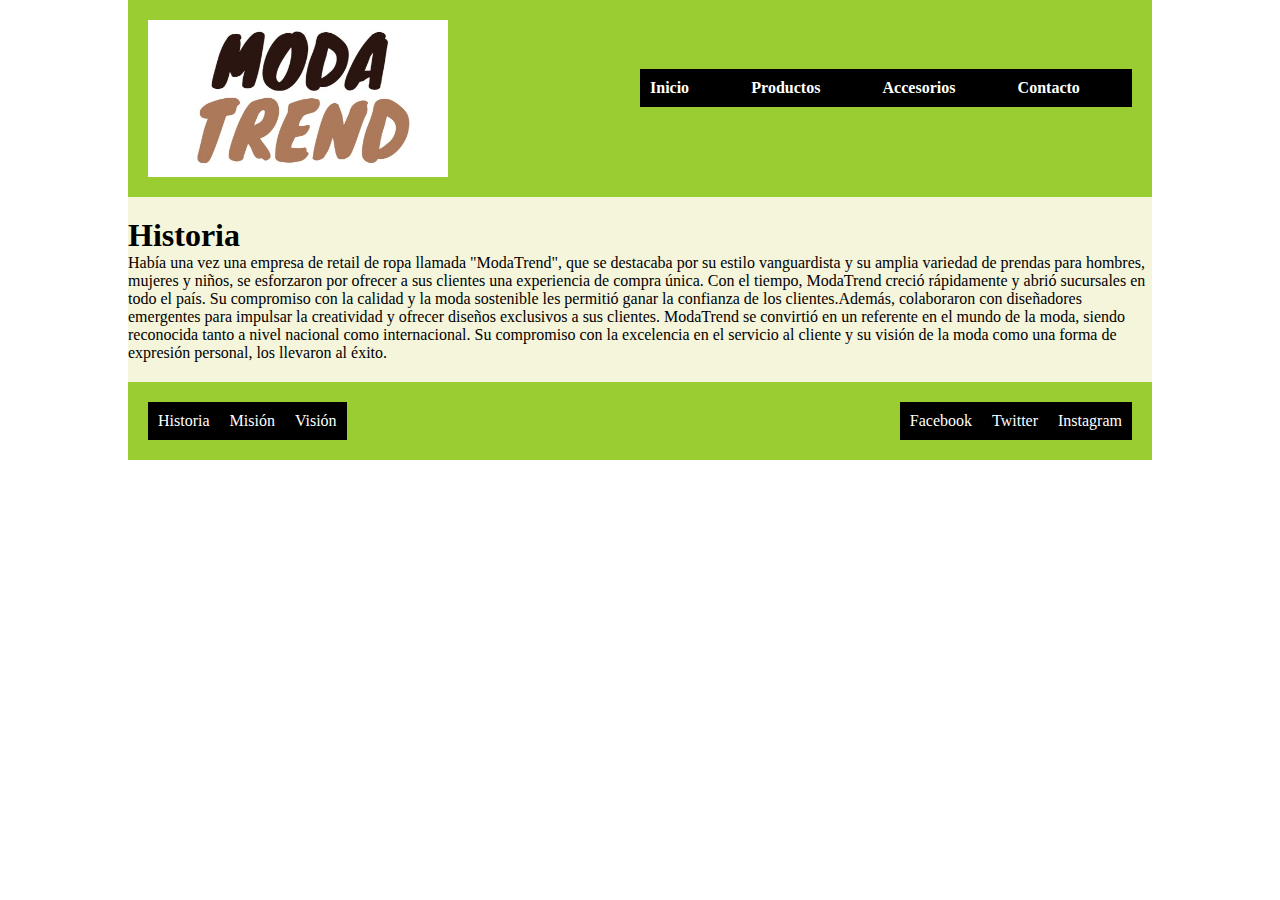
<file: historia/index.html>
<!DOCTYPE html>
<html lang="en">
  <head>
    <meta charset="UTF-8" />
    <meta name="viewport" content="width=device-width, initial-scale=1.0" />
    <title>Document</title>
    <link rel="stylesheet" href="style.css" />
    <link
      href="https://cdn.jsdelivr.net/npm/bootstrap@5.3.0/dist/css/bootstrap.min.css"
      rel="stylesheet"
      integrity="sha384-9ndCyUaIbzAi2FUVXJi0CjmCapSmO7SnpJef0486qhLnuZ2cdeRhO02iuK6FUUVM"
      crossorigin="anonymous"
    />
  </head>
  <body>
    <main>
      <header>
        <section id="logo">
          <a href="/index/index.html">
            <img src="../imagenes/logo.png" width="600px" alt=""
          /></a>
        </section>
        <section id="menu1">
          <a href="/index/index.html">Inicio</a>
          <a href="/productos/productos.html">Productos</a>
          <a href="/accesorios/accesorios.html">Accesorios</a>
          <a href="/contacto/contacto.html">Contacto</a>
        </section>
      </header>
      <div class="historia">
        <h1>Historia</h1>
        <p>
          Había una vez una empresa de retail de ropa llamada "ModaTrend", que
          se destacaba por su estilo vanguardista y su amplia variedad de
          prendas para hombres, mujeres y niños, se esforzaron por ofrecer a sus
          clientes una experiencia de compra única. Con el tiempo, ModaTrend
          creció rápidamente y abrió sucursales en todo el país. Su compromiso
          con la calidad y la moda sostenible les permitió ganar la confianza de
          los clientes.Además, colaboraron con diseñadores emergentes para
          impulsar la creatividad y ofrecer diseños exclusivos a sus clientes.
          ModaTrend se convirtió en un referente en el mundo de la moda, siendo
          reconocida tanto a nivel nacional como internacional. Su compromiso
          con la excelencia en el servicio al cliente y su visión de la moda
          como una forma de expresión personal, los llevaron al éxito.
        </p>
      </div>
      <footer>
        <section id="menu2">
          <a href="../historia/index.html">Historia</a>
          <a href="../mision/index.html">Misión</a>
          <a href="../vision/index.html">Visión</a>
          
        </section>

        <section id="menu3">
          <a href="https://www.facebook.com/" target="_blank">Facebook</a>
          <a href="https://twitter.com/" target="_blank">Twitter</a>
          <a href="https://www.instagram.com/" target="_blank">Instagram</a>
        </section>
      </footer>
    </main>
  </body>
</html>
</file>
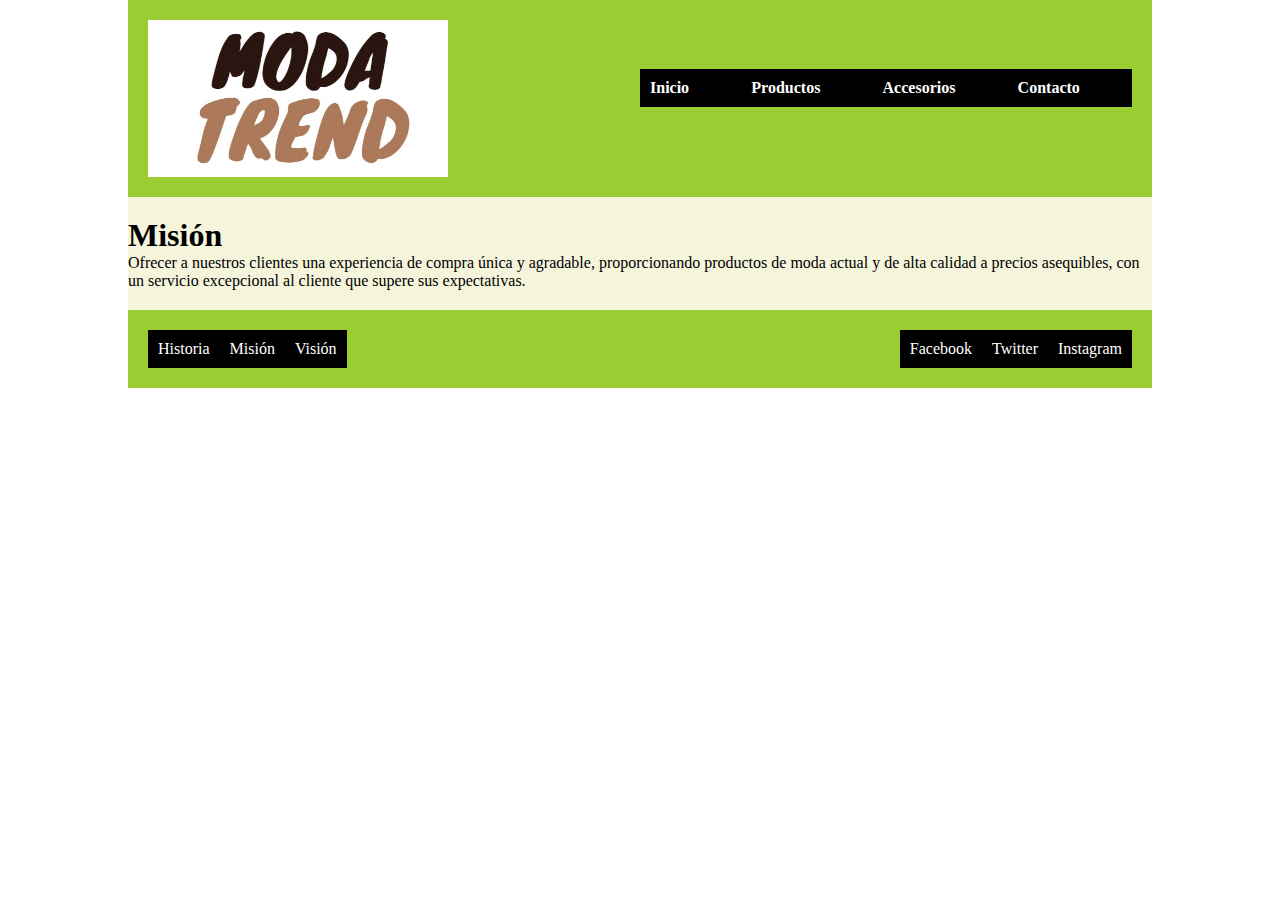
<file: mision/index.html>
<!DOCTYPE html>
<html lang="en">
  <head>
    <meta charset="UTF-8" />
    <meta name="viewport" content="width=device-width, initial-scale=1.0" />
    <title>Document</title>
    <link rel="stylesheet" href="style.css" />
    <link
      href="https://cdn.jsdelivr.net/npm/bootstrap@5.3.0/dist/css/bootstrap.min.css"
      rel="stylesheet"
      integrity="sha384-9ndCyUaIbzAi2FUVXJi0CjmCapSmO7SnpJef0486qhLnuZ2cdeRhO02iuK6FUUVM"
      crossorigin="anonymous"
    />
  </head>
  <body>
    <main>
      <header>
        <section id="logo">
          <a href="/index/index.html">
            <img src="../imagenes/logo.png" width="600px" alt=""
          /></a>
        </section>
        <section id="menu1">
          <a href="/index/index.html">Inicio</a>
          <a href="/productos/productos.html">Productos</a>
          <a href="/accesorios/accesorios.html">Accesorios</a>
          <a href="/contacto/contacto.html">Contacto</a>
        </section>
      </header>
      <div class="mision">
      <h1>Misión</h1>
      <p>
        Ofrecer a nuestros clientes una experiencia de compra única y agradable,
        proporcionando productos de moda actual y de alta calidad a precios
        asequibles, con un servicio excepcional al cliente que supere sus
        expectativas.
      </p>
    </div>
      <footer>
        <section id="menu2">
          <a href="../historia/index.html">Historia</a>
          <a href="../mision/index.html">Misión</a>
          <a href="../vision/index.html">Visión</a>
          
        </section>

        <section id="menu3">
          <a href="https://www.facebook.com/" target="_blank">Facebook</a>
          <a href="https://twitter.com/" target="_blank">Twitter</a>
          <a href="https://www.instagram.com/" target="_blank">Instagram</a>
        </section>
      </footer>
    </main>
  </body>
</html>
</file>
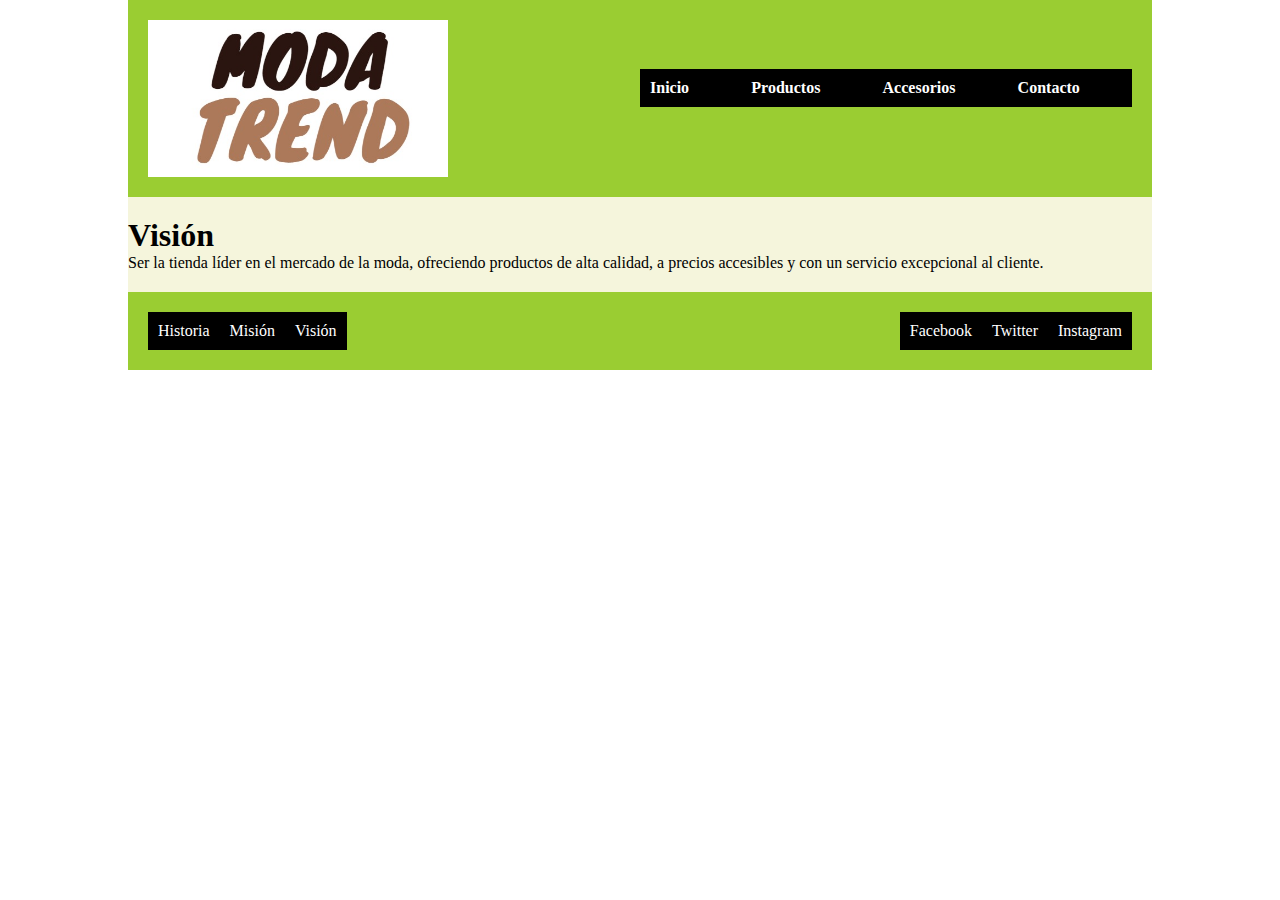
<file: vision/index.html>
<!DOCTYPE html>
<html lang="en">
  <head>
    <meta charset="UTF-8" />
    <meta name="viewport" content="width=device-width, initial-scale=1.0" />
    <title>Document</title>
    <link rel="stylesheet" href="style.css" />
    <link
      href="https://cdn.jsdelivr.net/npm/bootstrap@5.3.0/dist/css/bootstrap.min.css"
      rel="stylesheet"
      integrity="sha384-9ndCyUaIbzAi2FUVXJi0CjmCapSmO7SnpJef0486qhLnuZ2cdeRhO02iuK6FUUVM"
      crossorigin="anonymous"
    />
  </head>
  <body>
    <main>
      <header>
        <section id="logo">
          <a href="/index/index.html">
            <img src="../imagenes/logo.png" width="600px" alt=""
          /></a>
        </section>
        <section id="menu1">
          <a href="/index/index.html">Inicio</a>
          <a href="/productos/productos.html">Productos</a>
          <a href="/accesorios/accesorios.html">Accesorios</a>
          <a href="/contacto/contacto.html">Contacto</a>
        </section>
      </header>
      <div>
        <h1>Visión</h1>
        <p>
          Ser la tienda líder en el mercado de la moda, ofreciendo productos de
          alta calidad, a precios accesibles y con un servicio excepcional al
          cliente.
        </p>
      </div>
      <footer>
        <section id="menu2">
          <a href="../historia/index.html">Historia</a>
          <a href="../mision/index.html">Misión</a>
          <a href="../vision/index.html">Visión</a>
          
        </section>
        
        <section id="menu3">
          <a href="https://www.facebook.com/" target="_blank">Facebook</a>
          <a href="https://twitter.com/" target="_blank">Twitter</a>
          <a href="https://www.instagram.com/" target="_blank">Instagram</a>
        </section>
      </footer>
    </main>
  </body>
</html>
</file>
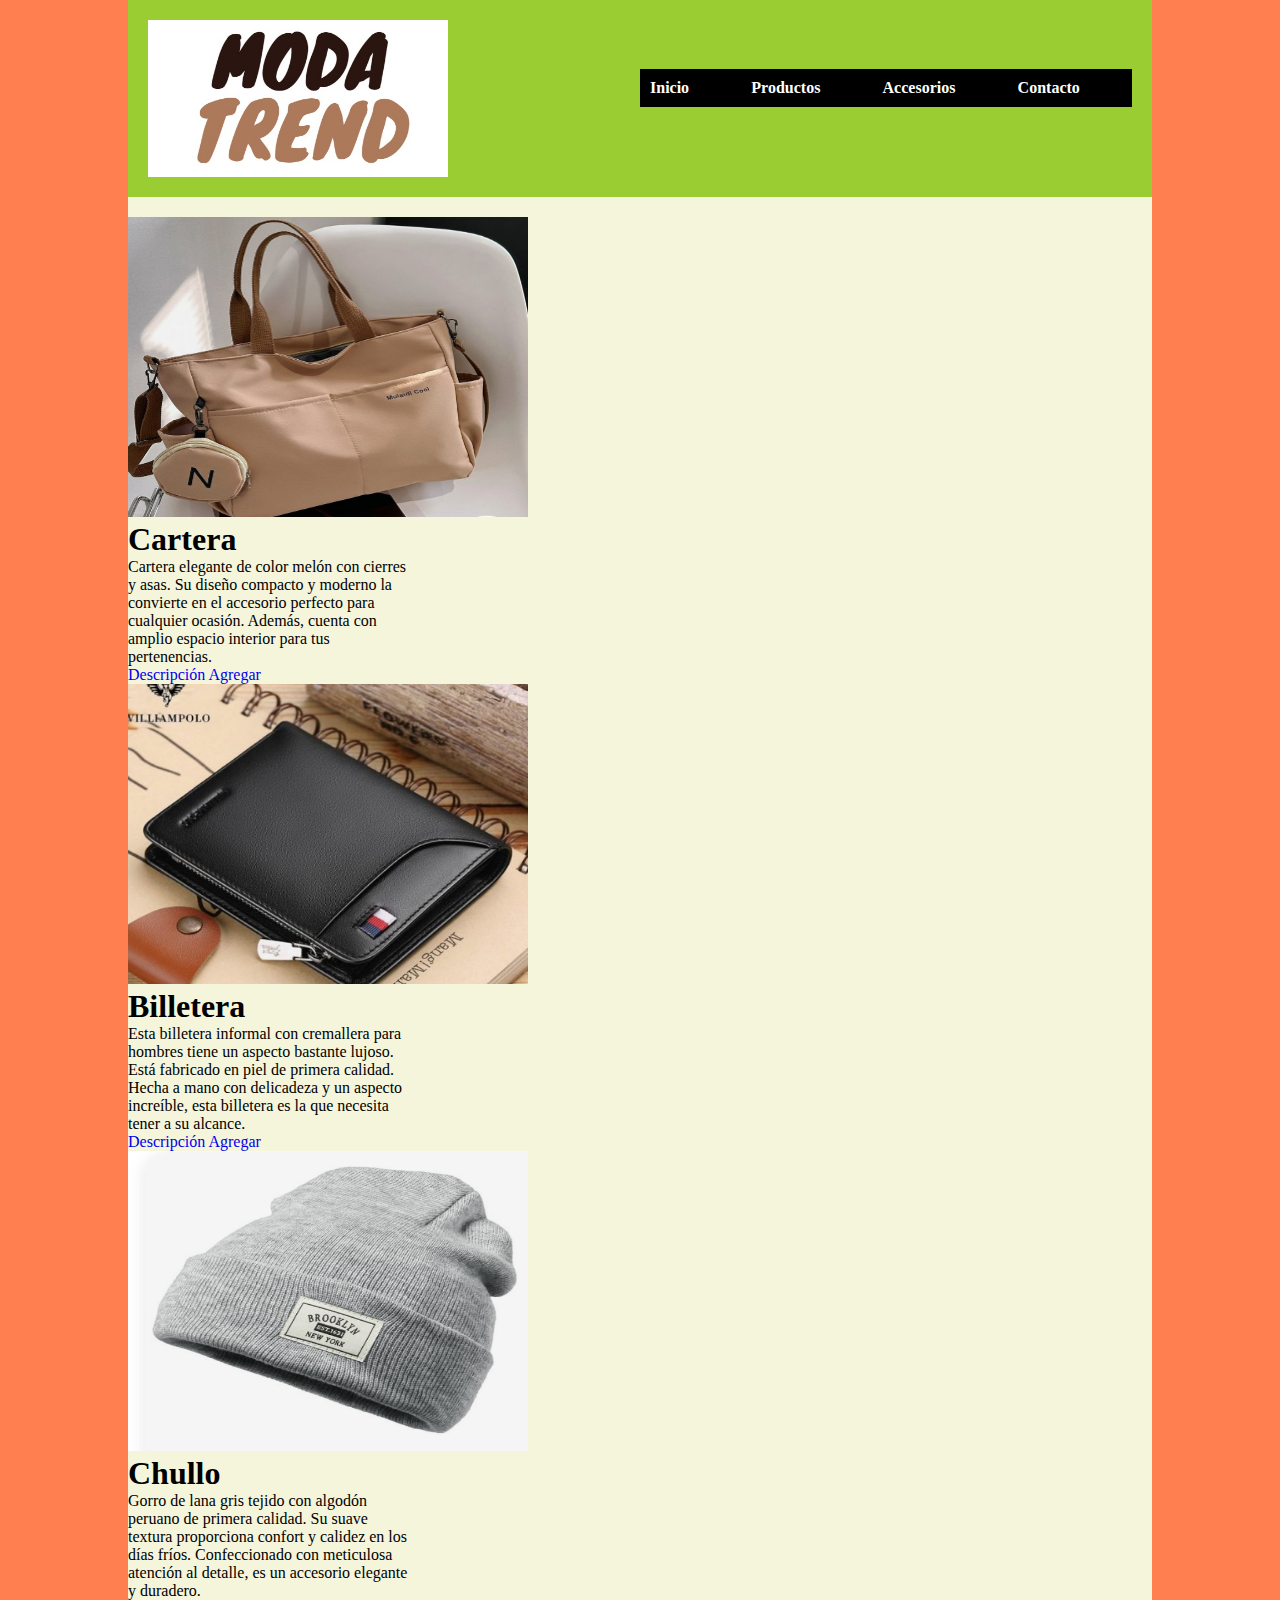
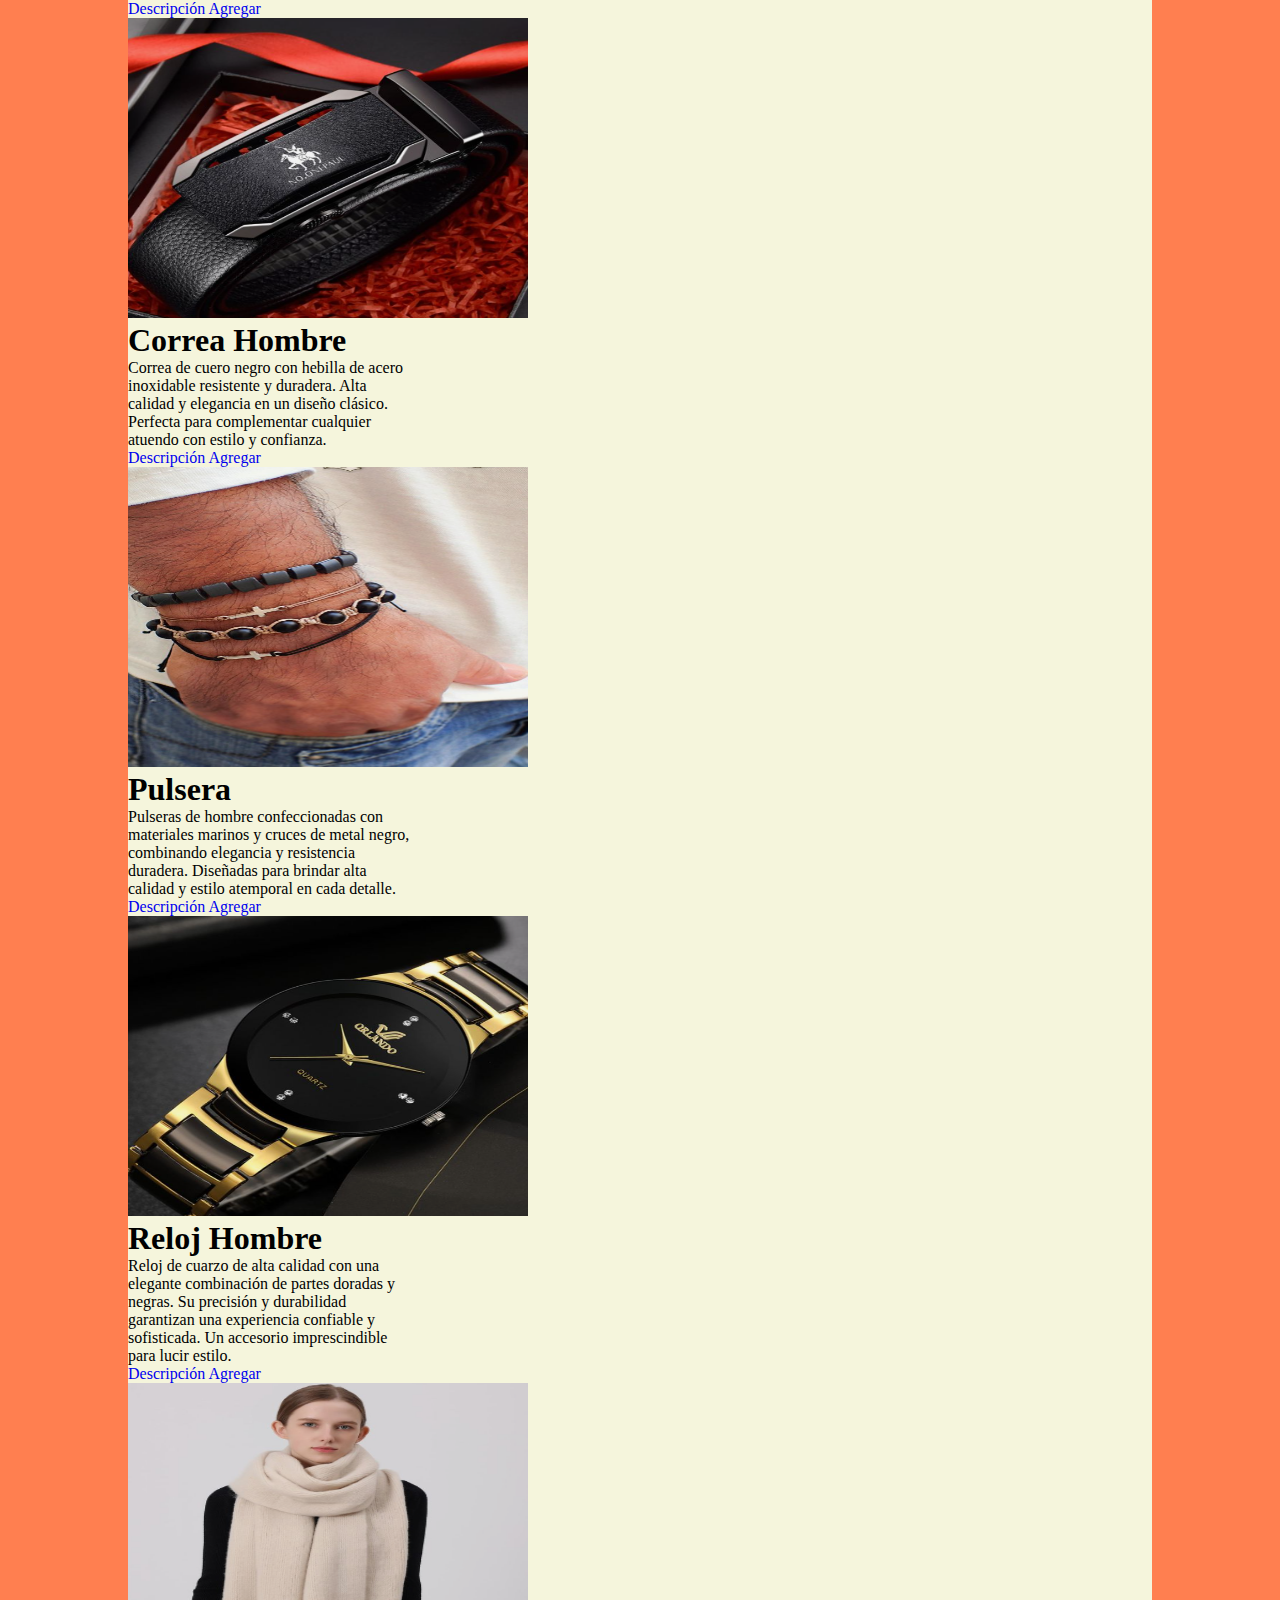
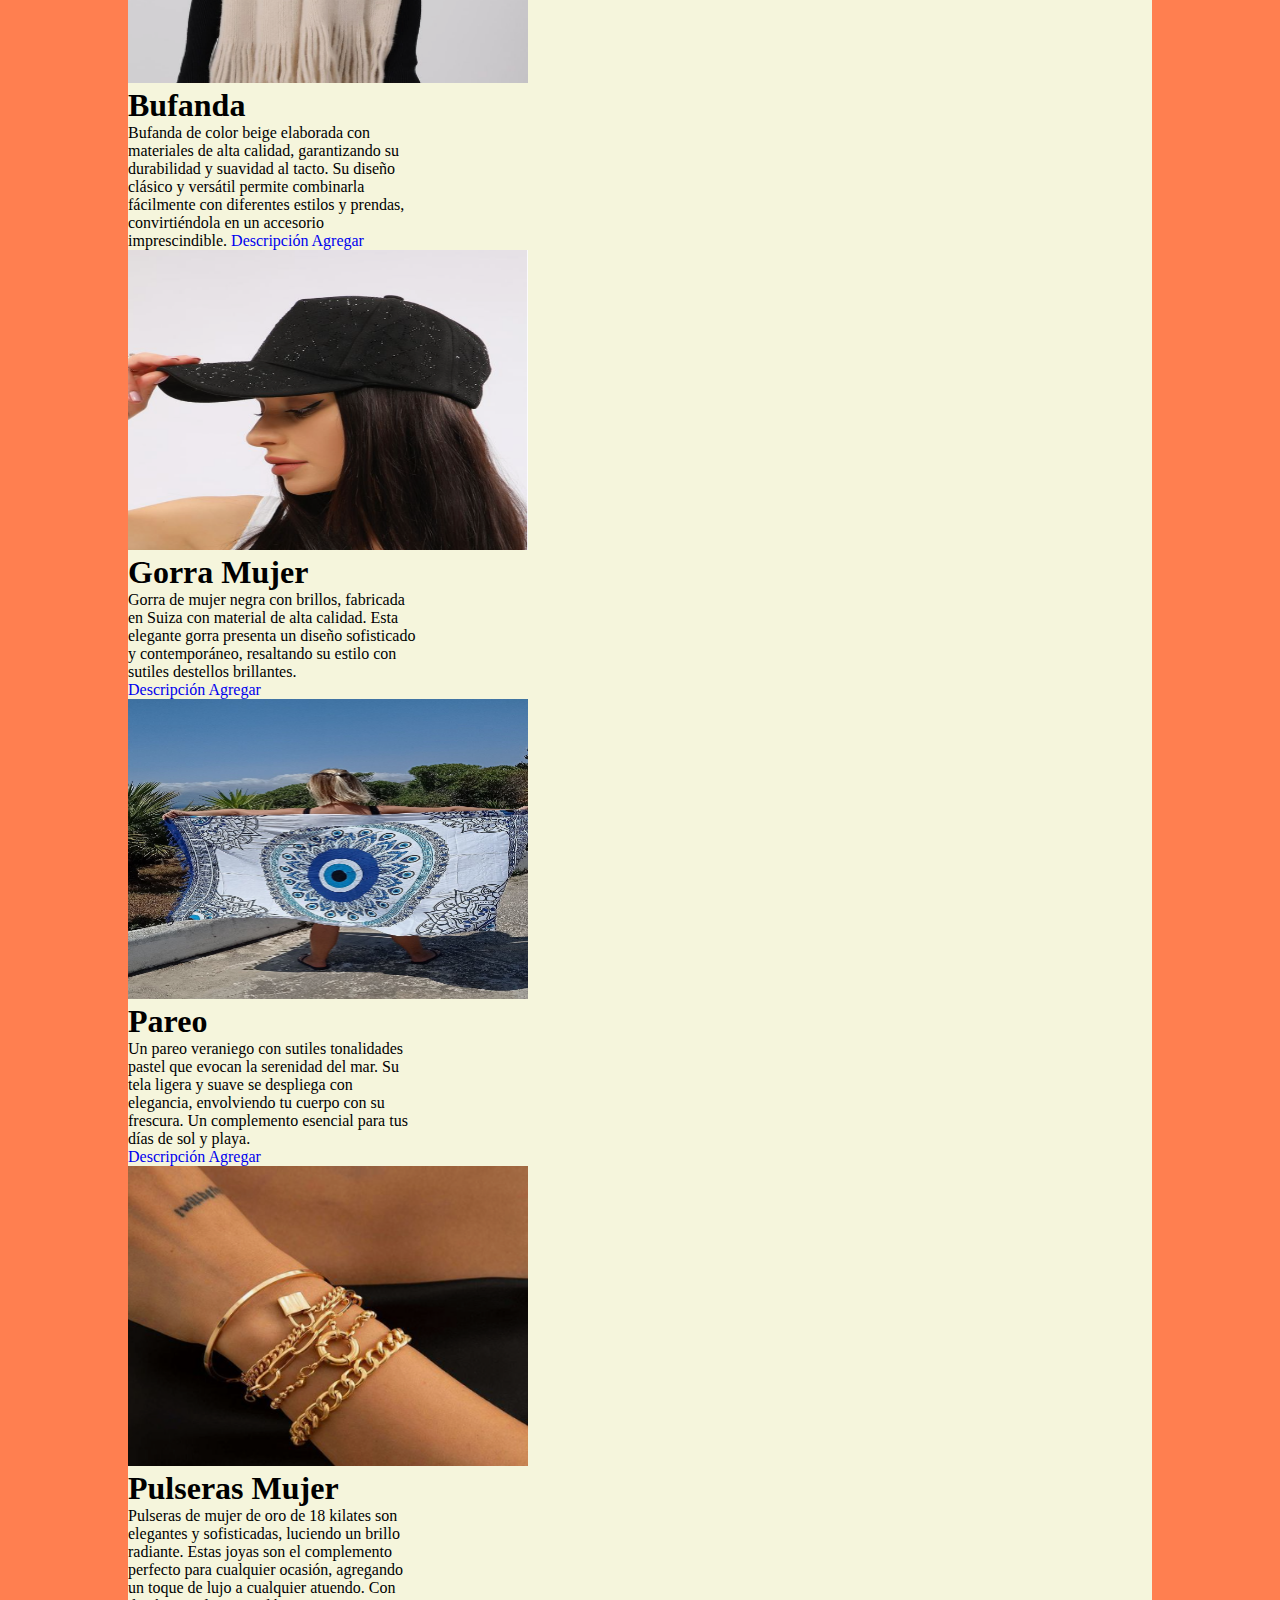
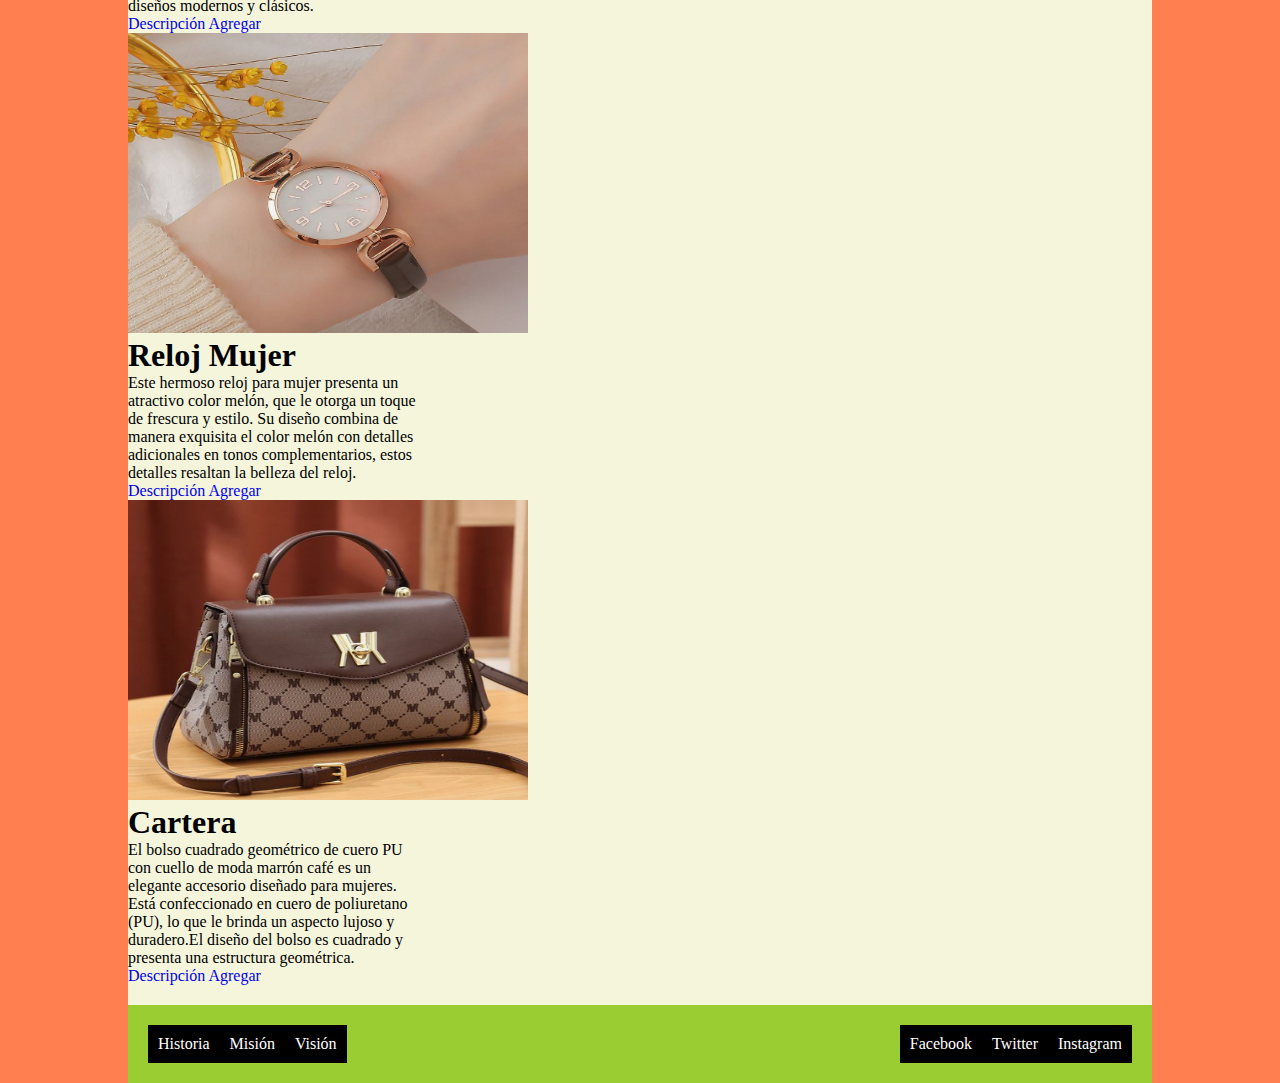
<file: accesorios/accesorios.html>
<!DOCTYPE html>
<html lang="en">
  <head>
    <meta charset="UTF-8" />
    <meta name="viewport" content="width=device-width, initial-scale=1.0" />
    <title>Productos</title>
    <link rel="stylesheet" href="accesorios.css" />
    <link
      href="https://cdn.jsdelivr.net/npm/bootstrap@5.3.0/dist/css/bootstrap.min.css"
      rel="stylesheet"
      integrity="sha384-9ndCyUaIbzAi2FUVXJi0CjmCapSmO7SnpJef0486qhLnuZ2cdeRhO02iuK6FUUVM"
      crossorigin="anonymous"
    />
  </head>
  <body>
    <main>
      <header>
        <section id="logo">
          <a href="/index/index.html">
            <img src="../imagenes/logo.png" width="600px" alt=""
          /></a>
        </section>
        <section id="menu1">
          <a href="/index/index.html">Inicio</a>
          <a href="/productos/productos.html">Productos</a>
          <a href="#">Accesorios</a>
          <a href="/contacto/contacto.html">Contacto</a>
        </section>
      </header>
      <div class="row mx-5">
        <div class="col mb-5">
          <div class="card" style="width: 18rem">
            <img
              src="../imagenes/cartera2.png"
              width="400px"
              height="300px"
              class="card-img-top"
              alt="..."
            />
            <div>
              <h1 class="acch1">Cartera</h1>
              <p class="card-text">
                Cartera elegante de color melón con cierres y asas. Su diseño
                compacto y moderno la convierte en el accesorio perfecto para
                cualquier ocasión. Además, cuenta con amplio espacio interior
                para tus pertenencias.
              </p>
              <a href="#" class="btn btn-secondary ms-4">Descripción</a>
              <a href="#" class="btn btn-secondary ms-5">Agregar</a>
            </div>
          </div>
        </div>

        <div class="col">
          <div class="card" style="width: 18rem">
            <img
              src="../imagenes/billeterahombre.png"
              width="400px"
              height="300px"
              class="card-img-top"
              alt=""
            />
            <div>
              <h1>Billetera</h1>
              <p class="card-text">
                Esta billetera informal con cremallera para hombres tiene un
                aspecto bastante lujoso. Está fabricado en piel de primera
                calidad. Hecha a mano con delicadeza y un aspecto increíble,
                esta billetera es la que necesita tener a su alcance.
              </p>
              <a href="#" class="btn btn-secondary ms-4">Descripción</a>
              <a href="#" class="btn btn-secondary ms-5">Agregar</a>
            </div>
          </div>
        </div>

        <div class="col">
          <div class="card" style="width: 18rem">
            <img
              src="../imagenes/chullo.png"
              width="400px"
              height="300px"
              class="card-img-top"
              alt=""
            />
            <div>
              <h1>Chullo</h1>
              <p class="card-text">
                Gorro de lana gris tejido con algodón peruano de primera
                calidad. Su suave textura proporciona confort y calidez en los
                días fríos. Confeccionado con meticulosa atención al detalle, es
                un accesorio elegante y duradero.
              </p>
              <a href="#" class="btn btn-secondary ms-4">Descripción</a>
              <a href="#" class="btn btn-secondary ms-5">Agregar</a>
            </div>
          </div>
        </div>

        <div class="col">
          <div class="card" style="width: 18rem">
            <img
              src="../imagenes/correahombre.png"
              width="400px"
              height="300px"
              class="card-img-top"
              alt=""
            />
            <div>
              <h1>Correa Hombre</h1>
              <p class="card-text">
                Correa de cuero negro con hebilla de acero inoxidable resistente
                y duradera. Alta calidad y elegancia en un diseño clásico.
                Perfecta para complementar cualquier atuendo con estilo y
                confianza.
              </p>
              <a href="#" class="btn btn-secondary ms-4">Descripción</a>
              <a href="#" class="btn btn-secondary ms-5">Agregar</a>
            </div>
          </div>
        </div>

        <div class="col mb-5">
          <div class="card" style="width: 18rem">
            <img
              src="../imagenes/pulserashombre.png"
              width="400px"
              height="300px"
              class="card-img-top"
              alt=""
            />
            <div>
              <h1>Pulsera</h1>
              <p class="card-text">
                Pulseras de hombre confeccionadas con materiales marinos y
                cruces de metal negro, combinando elegancia y resistencia
                duradera. Diseñadas para brindar alta calidad y estilo atemporal
                en cada detalle.
              </p>
              <a href="#" class="btn btn-secondary ms-4">Descripción</a>
              <a href="#" class="btn btn-secondary ms-5">Agregar</a>
            </div>
          </div>
        </div>

        <div class="col">
          <div class="card" style="width: 18rem">
            <img
              src="../imagenes/relojhombre.png"
              width="400px"
              height="300px"
              class="card-img-top"
              alt=""
            />
            <div>
              <h1>Reloj Hombre</h1>
              <p class="card-text">
                Reloj de cuarzo de alta calidad con una elegante combinación de
                partes doradas y negras. Su precisión y durabilidad garantizan
                una experiencia confiable y sofisticada. Un accesorio
                imprescindible para lucir estilo.
              </p>
              <a href="#" class="btn btn-secondary ms-4">Descripción</a>
              <a href="#" class="btn btn-secondary ms-5">Agregar</a>
            </div>
          </div>
        </div>

        <div class="col">
          <div class="card" style="width: 18rem">
            <img
              src="../imagenes/bufandas.png"
              width="400px"
              height="300px"
              class="card-img-top"
              alt=""
            />
            <div>
              <h1>Bufanda</h1>
              <p class="card-text">
                Bufanda de color beige elaborada con materiales de alta calidad,
                garantizando su durabilidad y suavidad al tacto. Su diseño
                clásico y versátil permite combinarla fácilmente con diferentes
                estilos y prendas, convirtiéndola en un accesorio
                imprescindible.

                <a href="#" class="btn btn-secondary ms-4">Descripción</a>
                <a href="#" class="btn btn-secondary ms-5">Agregar</a>
              </p>
            </div>
          </div>
        </div>

        <div class="col">
          <div class="card" style="width: 18rem">
            <img
              src="../imagenes/gorramujer.png"
              width="400px"
              height="300px"
              class="card-img-top"
              alt=""
            />
            <div>
              <h1>Gorra Mujer</h1>
              <p class="card-text">
                Gorra de mujer negra con brillos, fabricada en Suiza con
                material de alta calidad. Esta elegante gorra presenta un diseño
                sofisticado y contemporáneo, resaltando su estilo con sutiles
                destellos brillantes.
              </p>
              <a href="#" class="btn btn-secondary ms-4">Descripción</a>
              <a href="#" class="btn btn-secondary ms-5">Agregar</a>
            </div>
          </div>
        </div>

        <div class="col">
          <div class="card" style="width: 18rem">
            <img
              src="../imagenes/pareos.png"
              width="400px"
              height="300px"
              class="card-img-top"
              alt=""
            />
            <div>
              <h1>Pareo</h1>
              <p class="card-text">
                Un pareo veraniego con sutiles tonalidades pastel que evocan la
                serenidad del mar. Su tela ligera y suave se despliega con
                elegancia, envolviendo tu cuerpo con su frescura. Un complemento
                esencial para tus días de sol y playa.
              </p>
              <a href="#" class="btn btn-secondary ms-4">Descripción</a>
              <a href="#" class="btn btn-secondary ms-5">Agregar</a>
            </div>
          </div>
        </div>

        <div class="col">
          <div class="card" style="width: 18rem">
            <img
              src="../imagenes/pulserasmujer.png"
              width="400px"
              height="300px"
              class="card-img-top"
              alt=""
            />
            <div>
              <h1>Pulseras Mujer</h1>
              <p class="card-text">
                Pulseras de mujer de oro de 18 kilates son elegantes y
                sofisticadas, luciendo un brillo radiante. Estas joyas son el
                complemento perfecto para cualquier ocasión, agregando un toque
                de lujo a cualquier atuendo. Con diseños modernos y clásicos.
              </p>
              <a href="#" class="btn btn-secondary ms-4">Descripción</a>
              <a href="#" class="btn btn-secondary ms-5">Agregar</a>
            </div>
          </div>
        </div>

        <div class="col">
          <div class="card" style="width: 18rem">
            <img
              src="../imagenes/relojmujer.png"
              width="400px"
              height="300px"
              class="card-img-top"
              alt=""
            />
            <div>
              <h1>Reloj Mujer</h1>
              <p class="card-text">
                Este hermoso reloj para mujer presenta un atractivo color melón,
                que le otorga un toque de frescura y estilo. Su diseño combina
                de manera exquisita el color melón con detalles adicionales en
                tonos complementarios, estos detalles resaltan la belleza del
                reloj.
              </p>
              <a href="#" class="btn btn-secondary ms-4">Descripción</a>
              <a href="#" class="btn btn-secondary ms-5">Agregar</a>
            </div>
          </div>
        </div>

        <div class="col">
          <div class="card" style="width: 18rem">
            <img
              src="../imagenes/cartera1.png"
              width="400px"
              height="300px"
              class="card-img-top"
              alt=""
            />
            <div>
              <h1>Cartera</h1>
              <p class="card-text">
                El bolso cuadrado geométrico de cuero PU con cuello de moda
                marrón café es un elegante accesorio diseñado para mujeres. Está
                confeccionado en cuero de poliuretano (PU), lo que le brinda un
                aspecto lujoso y duradero.El diseño del bolso es cuadrado y
                presenta una estructura geométrica.
                <a href="#" class="btn btn-secondary ms-4">Descripción</a>
                <a href="#" class="btn btn-secondary ms-5">Agregar</a>
              </p>
            </div>
          </div>
        </div>
      </div>

      <footer>
        <section id="menu2">
          <a href="../historia/index.html">Historia</a>
          <a href="../mision/index.html">Misión</a>
          <a href="../vision/index.html">Visión</a>
          
        </section>
      
        <section id="menu3">
          <a href="https://www.facebook.com/" target="_blank">Facebook</a>
          <a href="https://twitter.com/" target="_blank">Twitter</a>
          <a href="https://www.instagram.com/" target="_blank">Instagram</a>
        </section>
      </footer>
    </main>
  </body>
</html>
</file>
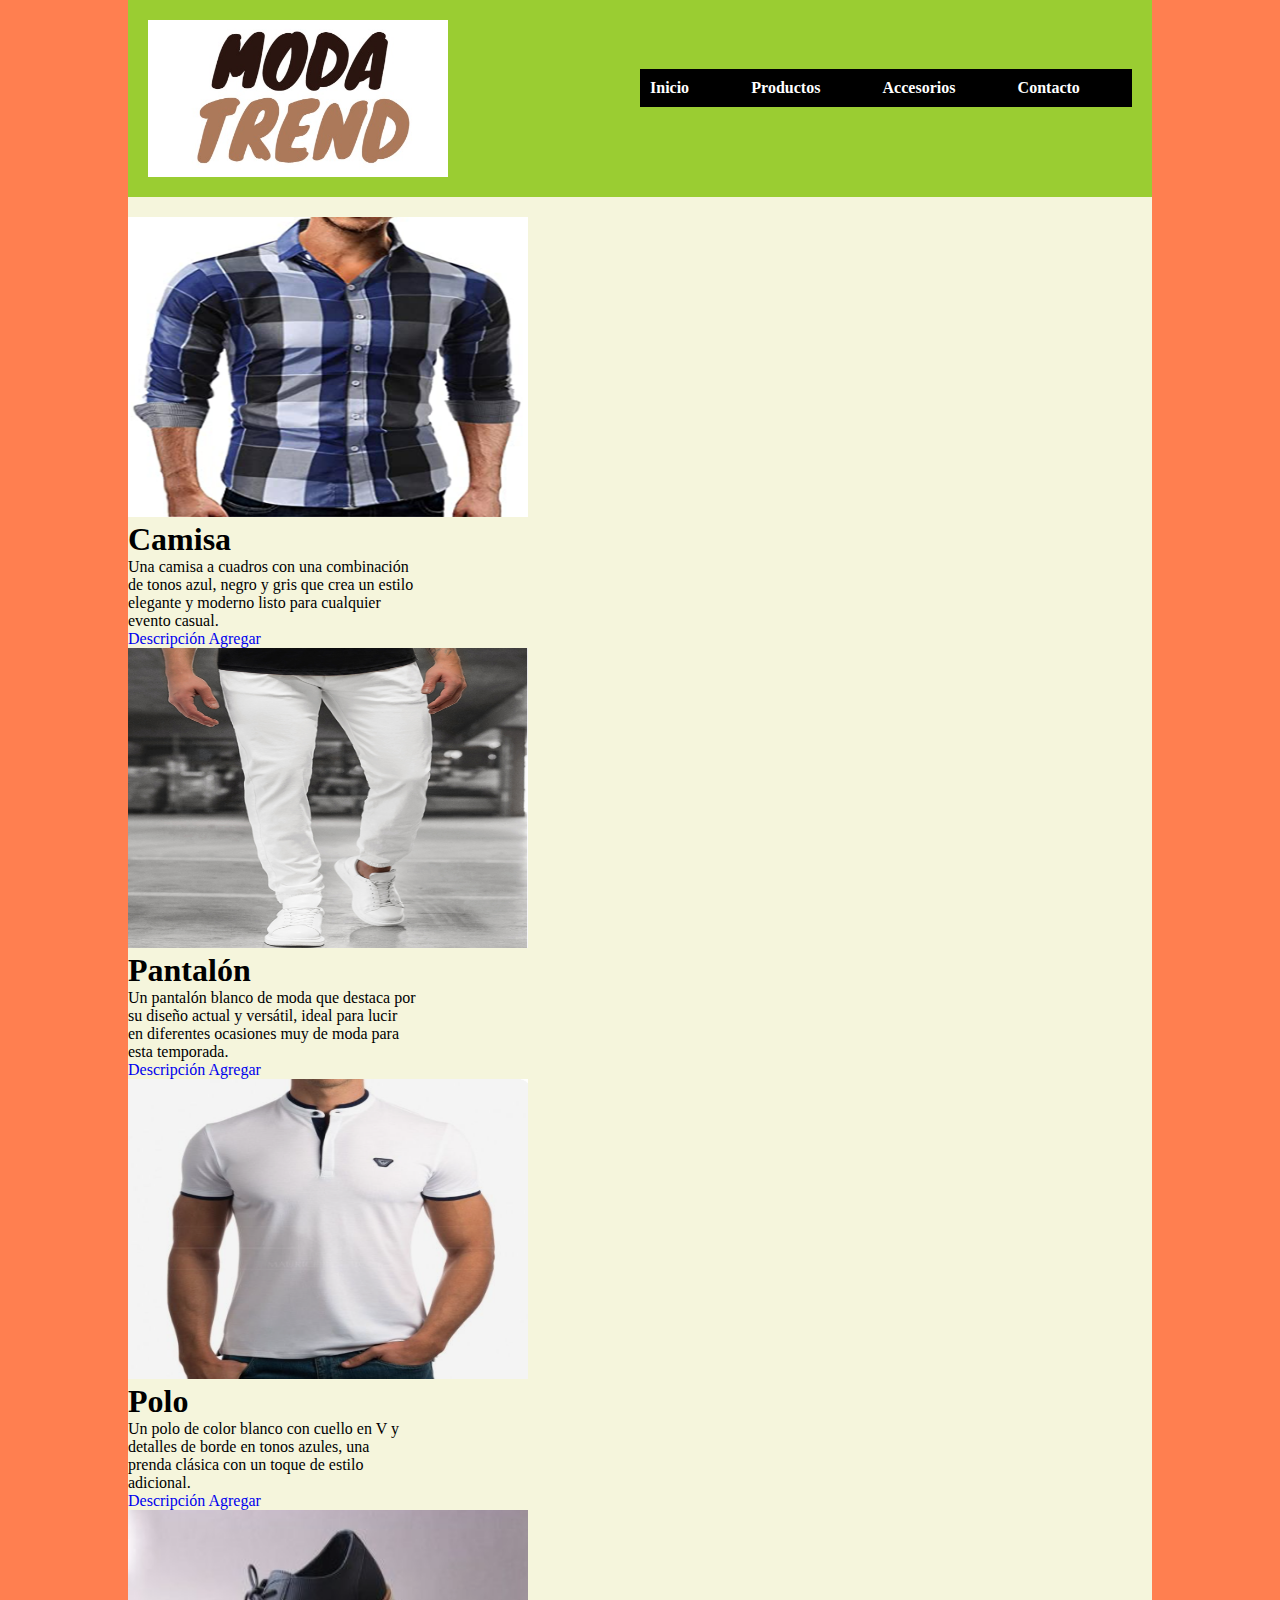
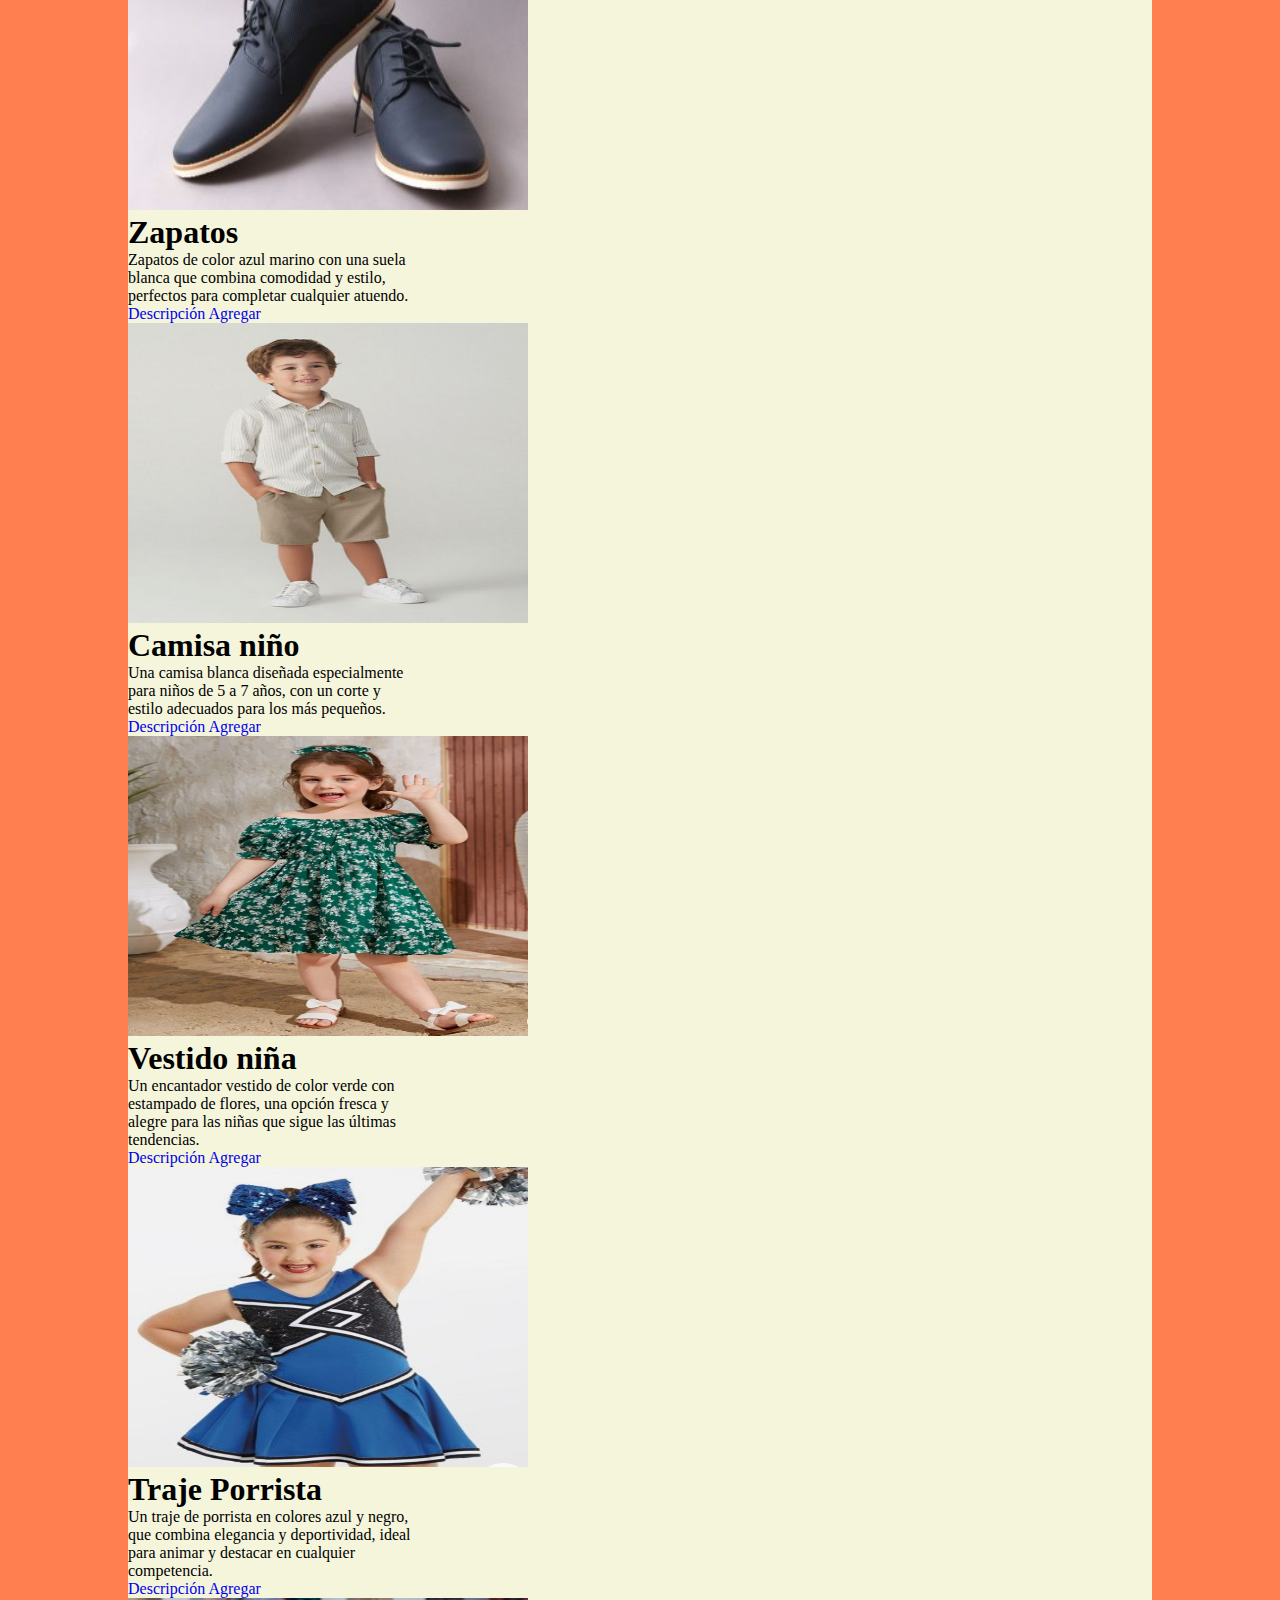
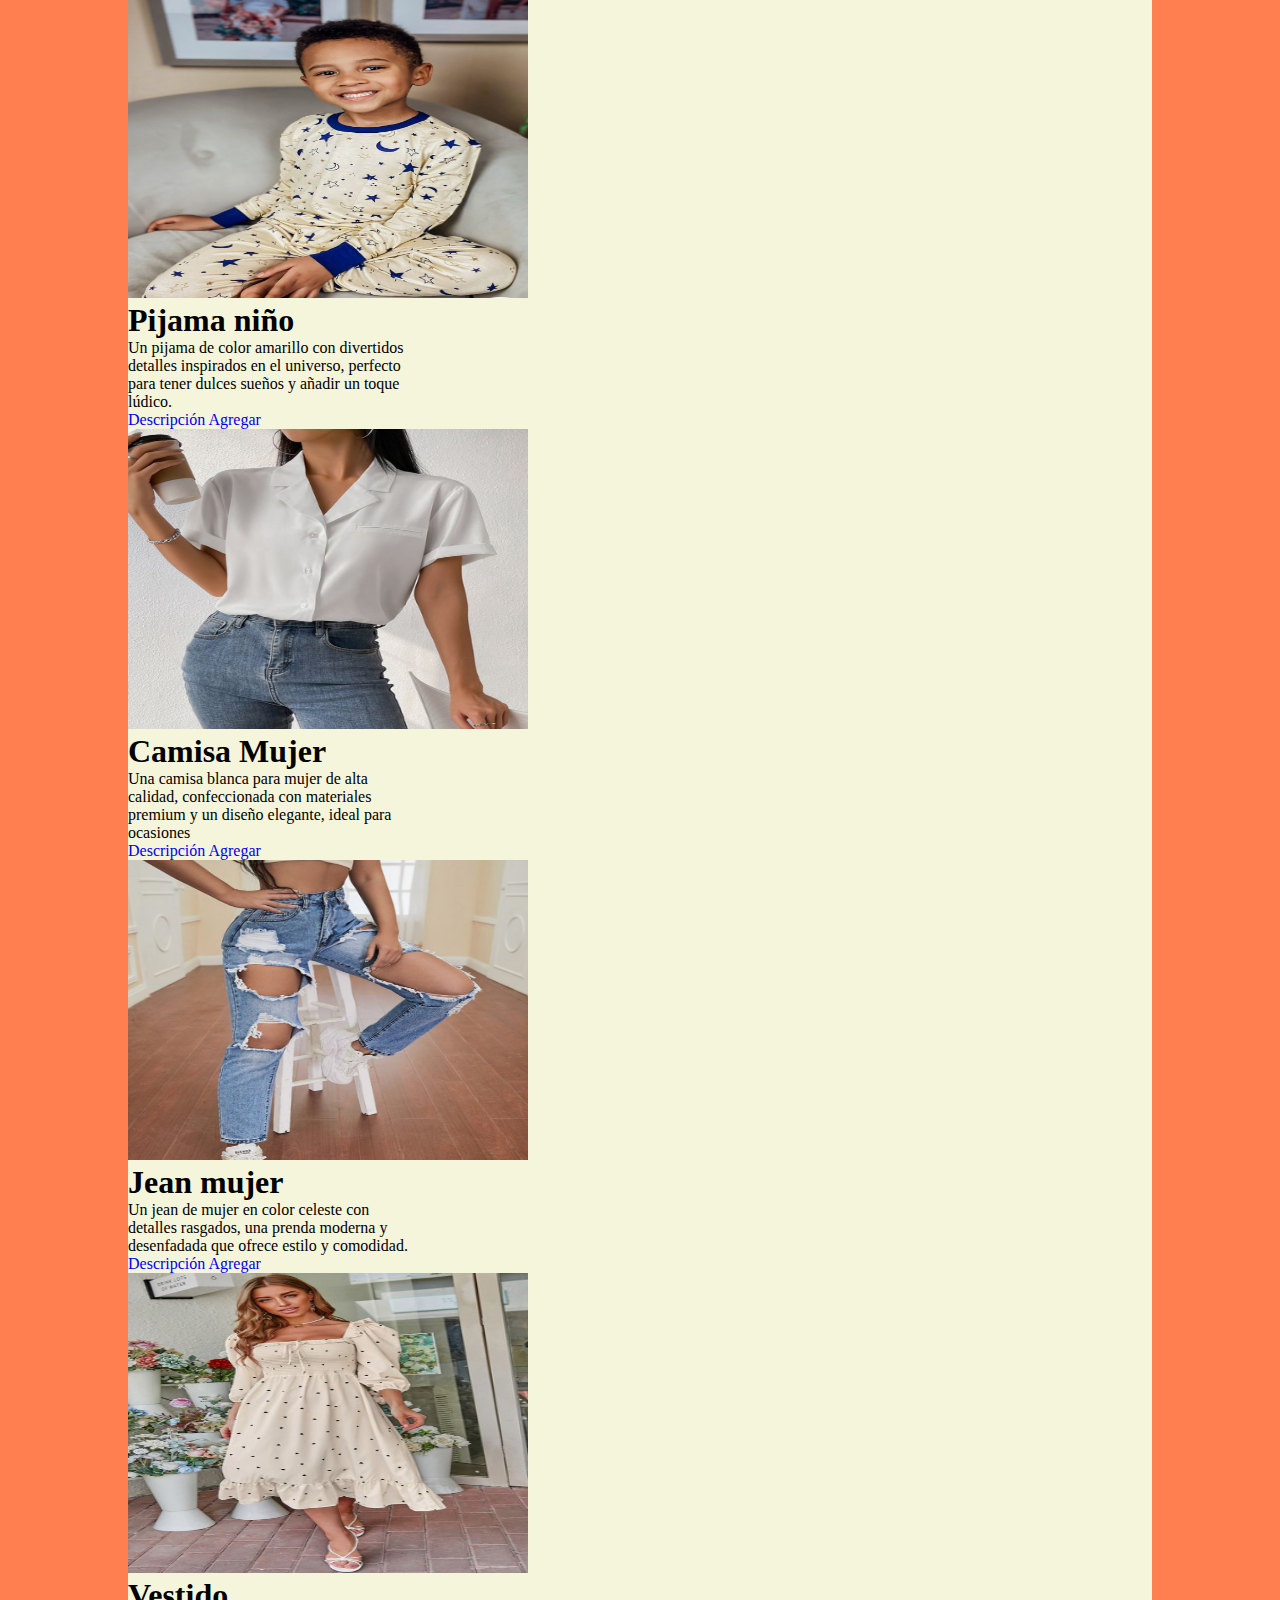
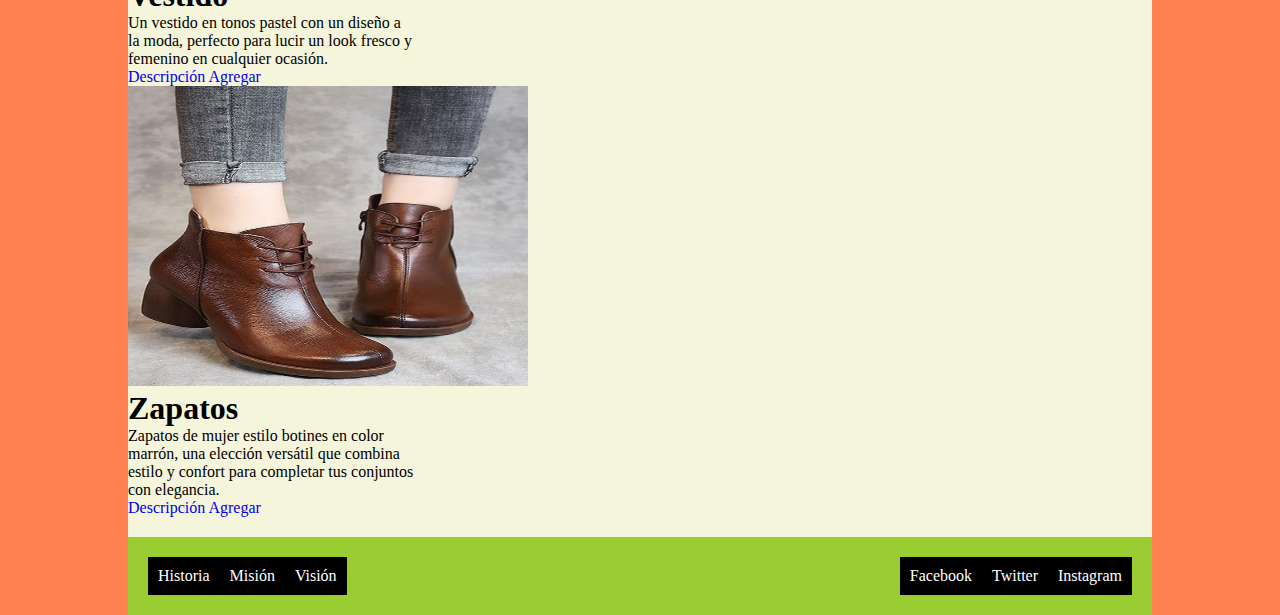
<file: productos/productos.html>
<!DOCTYPE html>
<html lang="en">
  <head>
    <meta charset="UTF-8" />
    <meta name="viewport" content="width=device-width, initial-scale=1.0" />
    <title>Productos</title>
    <link rel="stylesheet" href="productos.css" />
    <link
      href="https://cdn.jsdelivr.net/npm/bootstrap@5.3.0/dist/css/bootstrap.min.css"
      rel="stylesheet"
      integrity="sha384-9ndCyUaIbzAi2FUVXJi0CjmCapSmO7SnpJef0486qhLnuZ2cdeRhO02iuK6FUUVM"
      crossorigin="anonymous"
    />
  </head>
  <body>
    <main>
      <header>
        <section id="logo">
          <a href="/index/index.html">
            <img src="../imagenes/logo.png" width="600px" alt=""
          /></a>
        </section>
        <section id="menu1">
          <a href="/index/index.html">Inicio</a>
          <a href="#">Productos</a>
          <a href="/accesorios/accesorios.html">Accesorios</a>
          <a href="/contacto/contacto.html">Contacto</a>
        </section>
      </header>
      <div class="row mx-5">
        <div class="col mb-5">
          <div class="card" style="width: 18rem">
            <img
              src="../imagenes/camisa1.png"
              width="400px"
              height="300px"
              class="card-img-top"
              alt="..."
            />
            <div>
              <h1>Camisa </h1>
              <p class="card-text">
                Una camisa a cuadros con una combinación de tonos azul, negro y
                gris que crea un estilo elegante y moderno listo para cualquier evento casual.
              </p>
              <a href="#" class="btn btn-secondary ms-4">Descripción</a>
              <a href="#" class="btn btn-secondary ms-5">Agregar</a>
            </div>
          </div>
        </div>

        <div class="col">
          <div class="card" style="width: 18rem">
            <img
              src="../imagenes/pantalon.png"
              width="400px"
              height="300px"
              class="card-img-top"
              alt=""
            />
            <div>
              <h1>Pantalón </h1>
              <p class="card-text">
                Un pantalón blanco de moda que destaca por su diseño actual y
                versátil, ideal para lucir en diferentes ocasiones muy de moda para esta temporada.
              </p>
              <a href="#" class="btn btn-secondary ms-4">Descripción</a>
              <a href="#" class="btn btn-secondary ms-5">Agregar</a>
            </div>
          </div>
        </div>

        <div class="col">
          <div class="card" style="width: 18rem">
            <img
              src="../imagenes/polo.png"
              width="400px"
              height="300px"
              class="card-img-top"
              alt=""
            />
            <div>
              <h1>Polo</h1>
              <p class="card-text">
                Un polo de color blanco con cuello en V y detalles de borde en
                tonos azules, una prenda clásica con un toque de estilo
                adicional.
              </p>
              <a href="#" class="btn btn-secondary ms-4">Descripción</a>
              <a href="#" class="btn btn-secondary ms-5">Agregar</a>
            </div>
          </div>
        </div>

        <div class="col">
          <div class="card" style="width: 18rem">
            <img
              src="../imagenes/zapatos.png"
              width="400px"
              height="300px"
              class="card-img-top"
              alt=""
            />
            <div>
              <h1>Zapatos</h1>
              <p class="card-text">
                Zapatos de color azul marino con una suela blanca que combina
                comodidad y estilo, perfectos para completar cualquier atuendo.
              </p>
              <a href="#" class="btn btn-secondary ms-4">Descripción</a>
              <a href="#" class="btn btn-secondary ms-5">Agregar</a>
            </div>
          </div>
        </div>

        <div class="col mb-5">
          <div class="card" style="width: 18rem">
            <img
              src="../imagenes/niñocamisa.png"
              width="400px"
              height="300px"
              class="card-img-top"
              alt=""
            />
            <div>
              <h1>Camisa niño</h1>
              <p class="card-text">
                Una camisa blanca diseñada especialmente para niños de 5 a 7
                años, con un corte y estilo adecuados para los más pequeños.
              </p>
              <a href="#" class="btn btn-secondary ms-4">Descripción</a>
              <a href="#" class="btn btn-secondary ms-5">Agregar</a>
            </div>
          </div>
        </div>

        <div class="col">
          <div class="card" style="width: 18rem">
            <img
              src="../imagenes/niñavestido.png"
              width="400px"
              height="300px"
              class="card-img-top"
              alt=""
            />
            <div>
              <h1>Vestido niña</h1>
              <p class="card-text">
                Un encantador vestido de color verde con estampado de flores,
                una opción fresca y alegre para las niñas que sigue las últimas
                tendencias.
              </p>
              <a href="#" class="btn btn-secondary ms-4">Descripción</a>
              <a href="#" class="btn btn-secondary ms-5">Agregar</a>
            </div>
          </div>
        </div>

        <div class="col">
          <div class="card" style="width: 18rem">
            <img
              src="../imagenes/niñaporrista.png"
              width="400px"
              height="300px"
              class="card-img-top"
              alt=""
            />
            <div>
              <h1>Traje Porrista</h1>
              <p class="card-text">
                Un traje de porrista en colores azul y negro, que combina
                elegancia y deportividad, ideal para animar y destacar en
                cualquier competencia.
              </p>
              <a href="#" class="btn btn-secondary ms-4">Descripción</a>
              <a href="#" class="btn btn-secondary ms-5">Agregar</a>
            </div>
          </div>
        </div>

        <div class="col">
          <div class="card" style="width: 18rem">
            <img
              src="../imagenes/niñopijama.png"
              width="400px"
              height="300px"
              class="card-img-top"
              alt=""
            />
            <div>
              <h1>Pijama niño</h1>
              <p class="card-text">
                Un pijama de color amarillo con divertidos detalles inspirados
                en el universo, perfecto para tener dulces sueños y añadir un
                toque lúdico.
              </p>
              <a href="#" class="btn btn-secondary ms-4">Descripción</a>
              <a href="#" class="btn btn-secondary ms-5">Agregar</a>
            </div>
          </div>
        </div>

        <div class="col">
          <div class="card" style="width: 18rem">
            <img
              src="../imagenes/camisamujer.png"
              width="400px"
              height="300px"
              class="card-img-top"
              alt=""
            />
            <div>
              <h1>Camisa Mujer</h1>
              <p class="card-text">
                Una camisa blanca para mujer de alta calidad, confeccionada con
                materiales premium y un diseño elegante, ideal para ocasiones
              </p>
              <a href="#" class="btn btn-secondary ms-4">Descripción</a>
              <a href="#" class="btn btn-secondary ms-5">Agregar</a>
            </div>
          </div>
        </div>

        <div class="col">
          <div class="card" style="width: 18rem">
            <img
              src="../imagenes/jeanmujer.png"
              width="400px"
              height="300px"
              class="card-img-top"
              alt=""
            />
            <div>
              <h1>Jean mujer</h1>
              <p class="card-text">
                Un jean de mujer en color celeste con detalles rasgados, una
                prenda moderna y desenfadada que ofrece estilo y comodidad.
              </p>
              <a href="#" class="btn btn-secondary ms-4">Descripción</a>
              <a href="#" class="btn btn-secondary ms-5">Agregar</a>
            </div>
          </div>
        </div>

        <div class="col">
          <div class="card" style="width: 18rem">
            <img
              src="../imagenes/vestido.png"
              width="400px"
              height="300px"
              class="card-img-top"
              alt=""
            />
            <div>
              <h1>Vestido</h1>
              <p class="card-text">
                Un vestido en tonos pastel con un diseño a la moda, perfecto
                para lucir un look fresco y femenino en cualquier ocasión.
              </p>
              <a href="#" class="btn btn-secondary ms-4">Descripción</a>
              <a href="#" class="btn btn-secondary ms-5">Agregar</a>
            </div>
          </div>
        </div>

        <div class="col">
          <div class="card" style="width: 18rem">
            <img
              src="../imagenes/zapatosmujer.png"
              width="400px"
              height="300px"
              class="card-img-top"
              alt=""
            />
            <div>
              <h1>Zapatos</h1>
              <p class="card-text">
                Zapatos de mujer estilo botines en color marrón, una elección
                versátil que combina estilo y confort para completar tus
                conjuntos con elegancia.
              </p>
              <a href="#" class="btn btn-secondary ms-4">Descripción</a>
              <a href="#" class="btn btn-secondary ms-5">Agregar</a>
            </div>
          </div>
        </div>
      </div>

      <footer>
        <section id="menu2">
          <a href="../historia/index.html">Historia</a>
          <a href="../mision/index.html">Misión</a>
          <a href="../vision/index.html">Visión</a>
          
        </section>
        
        <section id="menu3">
          <a href="https://www.facebook.com/" target="_blank">Facebook</a>
          <a href="https://twitter.com/" target="_blank">Twitter</a>
          <a href="https://www.instagram.com/" target="_blank">Instagram</a>
        </section>
      </footer>
    </main>
  </body>
</html>
</file>
<file: historia/style.css>
*{
    box-sizing: border-box;
    padding: 0;
    margin: 0;
    text-decoration: none;
}

main{
    width: 80%;
    background-color:beige;
    margin: auto;
    display: flex;
    flex-direction: row;
    flex-wrap: wrap;
}


header{
    width: 100%;
    background-color:yellowgreen;
    padding: 20px;
    display: flex;
    flex-direction: row;
    flex-wrap: wrap;
    justify-content: space-between;
    align-items: center;
    margin-bottom: 20px;
}

#logo img{
    width: 300px;
    vertical-align: middle;
    
}

#logo a{
    font-size: 40px;
    color: black;
}


#menu1{
    width: 50%;
    background-color: beige;
    display: flex;
    flex-direction: row;
    flex-wrap: wrap;
    margin-bottom: 20px;
}

#menu1 a{
    text-decoration: none;
    background-color: black;
    color: white;
    padding: 10px;
    font-weight: bold;
    flex-grow: 1;
    flex-shrink: 1;
}

#menu1 a:hover{
    background-color: beige;
    color: black;
}

footer{
    width: 100%;
    background-color: yellowgreen;
    padding: 20px;
    display: flex;
    flex-direction: row;
    flex-wrap: wrap;
    justify-content: space-between;
    margin-top: 20px;
}

#menu2, #menu3{
    background-color: black;
    display: flex;
    flex-direction: row;
    flex-wrap: wrap;
}

#menu2 a, #menu3 a{
    color: white;
    padding: 10px;
    text-align: center;
    flex-grow: 1;
    flex-shrink: 1;
}

#menu2 a:hover, #menu3 a:hover{
    background-color: beige;
    color: black;
}

.boton1 {
    margin: auto;
}

.anchor1 {
    margin: auto;
}

/* PARA TABLET*/
@media screen and (max-width:1200px)
{
    main{
        flex-direction: column;
    }

    header{
        flex-direction: column;
    }

    #menu1{
        width: 100%;
    }

    aside{
        flex-direction: row;
    }

    footer{
        justify-content: center;
    }
}

@media(max-width:600px)
{
    aside{
        flex-direction: column;
    }
}
</file>
<file: mision/style.css>
*{
    box-sizing: border-box;
    padding: 0;
    margin: 0;
    text-decoration: none;
}

main{
    width: 80%;
    background-color:beige;
    margin: auto;
    display: flex;
    flex-direction: row;
    flex-wrap: wrap;
}


header{
    width: 100%;
    background-color:yellowgreen;
    padding: 20px;
    display: flex;
    flex-direction: row;
    flex-wrap: wrap;
    justify-content: space-between;
    align-items: center;
    margin-bottom: 20px;
}

#logo img{
    width: 300px;
    vertical-align: middle;
    
}

#logo a{
    font-size: 40px;
    color: black;
}


#menu1{
    width: 50%;
    background-color: beige;
    display: flex;
    flex-direction: row;
    flex-wrap: wrap;
    margin-bottom: 20px;
}

#menu1 a{
    text-decoration: none;
    background-color: black;
    color: white;
    padding: 10px;
    font-weight: bold;
    flex-grow: 1;
    flex-shrink: 1;
}

#menu1 a:hover{
    background-color: beige;
    color: black;
}


footer{
    width: 100%;
    background-color: yellowgreen;
    padding: 20px;
    display: flex;
    flex-direction: row;
    flex-wrap: wrap;
    justify-content: space-between;
    margin-top: 20px;
}

#menu2, #menu3{
    background-color: black;
    display: flex;
    flex-direction: row;
    flex-wrap: wrap;
}

#menu2 a, #menu3 a{
    color: white;
    padding: 10px;
    text-align: center;
    flex-grow: 1;
    flex-shrink: 1;
}

#menu2 a:hover, #menu3 a:hover{
    background-color: beige;
    color: black;
}

.boton1 {
    margin: auto;
}

.anchor1 {
    margin: auto;
}

/* PARA TABLET*/
@media screen and (max-width:1200px)
{
    main{
        flex-direction: column;
    }

    header{
        flex-direction: column;
    }

    #menu1{
        width: 100%;
    }

    aside{
        flex-direction: row;
    }

    footer{
        justify-content: center;
    }
}

@media(max-width:600px)
{
    aside{
        flex-direction: column;
    }
}
</file>
<file: vision/style.css>
*{
    box-sizing: border-box;
    padding: 0;
    margin: 0;
    text-decoration: none;
}

main{
    width: 80%;
    background-color:beige;
    margin: auto;
    display: flex;
    flex-direction: row;
    flex-wrap: wrap;
}


header{
    width: 100%;
    background-color:yellowgreen;
    padding: 20px;
    display: flex;
    flex-direction: row;
    flex-wrap: wrap;
    justify-content: space-between;
    align-items: center;
    margin-bottom: 20px;
}

#logo img{
    width: 300px;
    vertical-align: middle;
    
}

#logo a{
    font-size: 40px;
    color: black;
}


#menu1{
    width: 50%;
    background-color: beige;
    display: flex;
    flex-direction: row;
    flex-wrap: wrap;
    margin-bottom: 20px;
}

#menu1 a{
    text-decoration: none;
    background-color: black;
    color: white;
    padding: 10px;
    font-weight: bold;
    flex-grow: 1;
    flex-shrink: 1;
}

#menu1 a:hover{
    background-color: beige;
    color: black;
}

footer{
    width: 100%;
    background-color: yellowgreen;
    padding: 20px;
    display: flex;
    flex-direction: row;
    flex-wrap: wrap;
    justify-content: space-between;
    margin-top: 20px;
}

#menu2, #menu3{
    background-color: black;
    display: flex;
    flex-direction: row;
    flex-wrap: wrap;
}

#menu2 a, #menu3 a{
    color: white;
    padding: 10px;
    text-align: center;
    flex-grow: 1;
    flex-shrink: 1;
}

#menu2 a:hover, #menu3 a:hover{
    background-color: beige;
    color: black;
}

.boton1 {
    margin: auto;
}

.anchor1 {
    margin: auto;
}

/* PARA TABLET*/
@media screen and (max-width:1200px)
{
    main{
        flex-direction: column;
    }

    header{
        flex-direction: column;
    }

    #menu1{
        width: 100%;
    }

    aside{
        flex-direction: row;
    }

    footer{
        justify-content: center;
    }
}

@media(max-width:600px)
{
    aside{
        flex-direction: column;
    }
}
</file>
<file: accesorios/accesorios.css>
*{
    box-sizing: border-box;
    padding: 0;
    margin: 0;
    text-decoration: none;
}

main{
    width: 80%;
    background-color:beige;
    margin: auto;
    display: flex;
    flex-direction: row;
    flex-wrap: wrap;
}

body{
    background-color: coral;
}

header{
    width: 100%;
    background-color:yellowgreen;
    padding: 20px;
    display: flex;
    flex-direction: row;
    flex-wrap: wrap;
    justify-content: space-between;
    align-items: center;
    margin-bottom: 20px;
}

#logo img{
    width: 300px;
    vertical-align: middle;
    
}

#logo a{
    font-size: 40px;
    color: black;
}


#menu1{
    width: 50%;
    background-color: beige;
    display: flex;
    flex-direction: row;
    flex-wrap: wrap;
    margin-bottom: 20px;
}

#menu1 a{
    text-decoration: none;
    background-color: black;
    color: white;
    padding: 10px;
    font-weight: bold;
    flex-grow: 1;
    flex-shrink: 1;
}

#menu1 a:hover{
    background-color: beige;
    color: black;
}

article{
    background-color: white;
    padding: 20px;
    display: flex;
    flex-direction: row;
    flex-wrap: wrap;
    flex-grow: 1;
    flex-shrink: 1;
    flex-basis: 70%;
}

.contenido{
    text-align: justify;
    margin-bottom: 20px;
    padding-bottom: 20px;
    border-bottom: 1px solid black;
    flex-grow: 1;
    flex-shrink: 1;
}



footer{
    width: 100%;
    background-color: yellowgreen;
    padding: 20px;
    display: flex;
    flex-direction: row;
    flex-wrap: wrap;
    justify-content: space-between;
    margin-top: 20px;
}

#menu2, #menu3{
    background-color: black;
    display: flex;
    flex-direction: row;
    flex-wrap: wrap;
}

#menu2 a, #menu3 a{
    color: white;
    padding: 10px;
    text-align: center;
    flex-grow: 1;
    flex-shrink: 1;
}

#menu2 a:hover, #menu3 a:hover{
    background-color: beige;
    color: black;
}



/* PARA TABLET*/
@media screen and (max-width:1200px)
{
    main{
        flex-direction: column;
    }

    header{
        flex-direction: column;
    }

    #menu1{
        width: 100%;
    }

    aside{
        flex-direction: row;
    }

    footer{
        justify-content: center;
    }
}

@media(max-width:600px)
{
    aside{
        flex-direction: column;
    }
}
</file>
<file: productos/productos.css>
*{
    box-sizing: border-box;
    padding: 0;
    margin: 0;
    text-decoration: none;
}

main{
    width: 80%;
    background-color:beige;
    margin: auto;
    display: flex;
    flex-direction: row;
    flex-wrap: wrap;
}

body{
    background-color: coral;
}

header{
    width: 100%;
    background-color:yellowgreen;
    padding: 20px;
    display: flex;
    flex-direction: row;
    flex-wrap: wrap;
    justify-content: space-between;
    align-items: center;
    margin-bottom: 20px;
}

#logo img{
    width: 300px;
    vertical-align: middle;
    
}

#logo a{
    font-size: 40px;
    color: black;
}


#menu1{
    width: 50%;
    background-color: beige;
    display: flex;
    flex-direction: row;
    flex-wrap: wrap;
    margin-bottom: 20px;
}

#menu1 a{
    text-decoration: none;
    background-color: black;
    color: white;
    padding: 10px;
    font-weight: bold;
    flex-grow: 1;
    flex-shrink: 1;
}

#menu1 a:hover{
    background-color: beige;
    color: black;
}

article{
    background-color: white;
    padding: 20px;
    display: flex;
    flex-direction: row;
    flex-wrap: wrap;
    flex-grow: 1;
    flex-shrink: 1;
    flex-basis: 70%;
}

.contenido{
    text-align: justify;
    margin-bottom: 20px;
    padding-bottom: 20px;
    border-bottom: 1px solid black;
    flex-grow: 1;
    flex-shrink: 1;
}



footer{
    width: 100%;
    background-color: yellowgreen;
    padding: 20px;
    display: flex;
    flex-direction: row;
    flex-wrap: wrap;
    justify-content: space-between;
    margin-top: 20px;
}

#menu2, #menu3{
    background-color: black;
    display: flex;
    flex-direction: row;
    flex-wrap: wrap;
}

#menu2 a, #menu3 a{
    color: white;
    padding: 10px;
    text-align: center;
    flex-grow: 1;
    flex-shrink: 1;
}

#menu2 a:hover, #menu3 a:hover{
    background-color: beige;
    color: black;
}


/* PARA TABLET*/
@media screen and (max-width:1200px)
{
    main{
        flex-direction: column;
    }

    header{
        flex-direction: column;
    }

    #menu1{
        width: 100%;
    }

    aside{
        flex-direction: row;
    }

    footer{
        justify-content: center;
    }
}

@media(max-width:600px)
{
    aside{
        flex-direction: column;
    }
}
</file>
